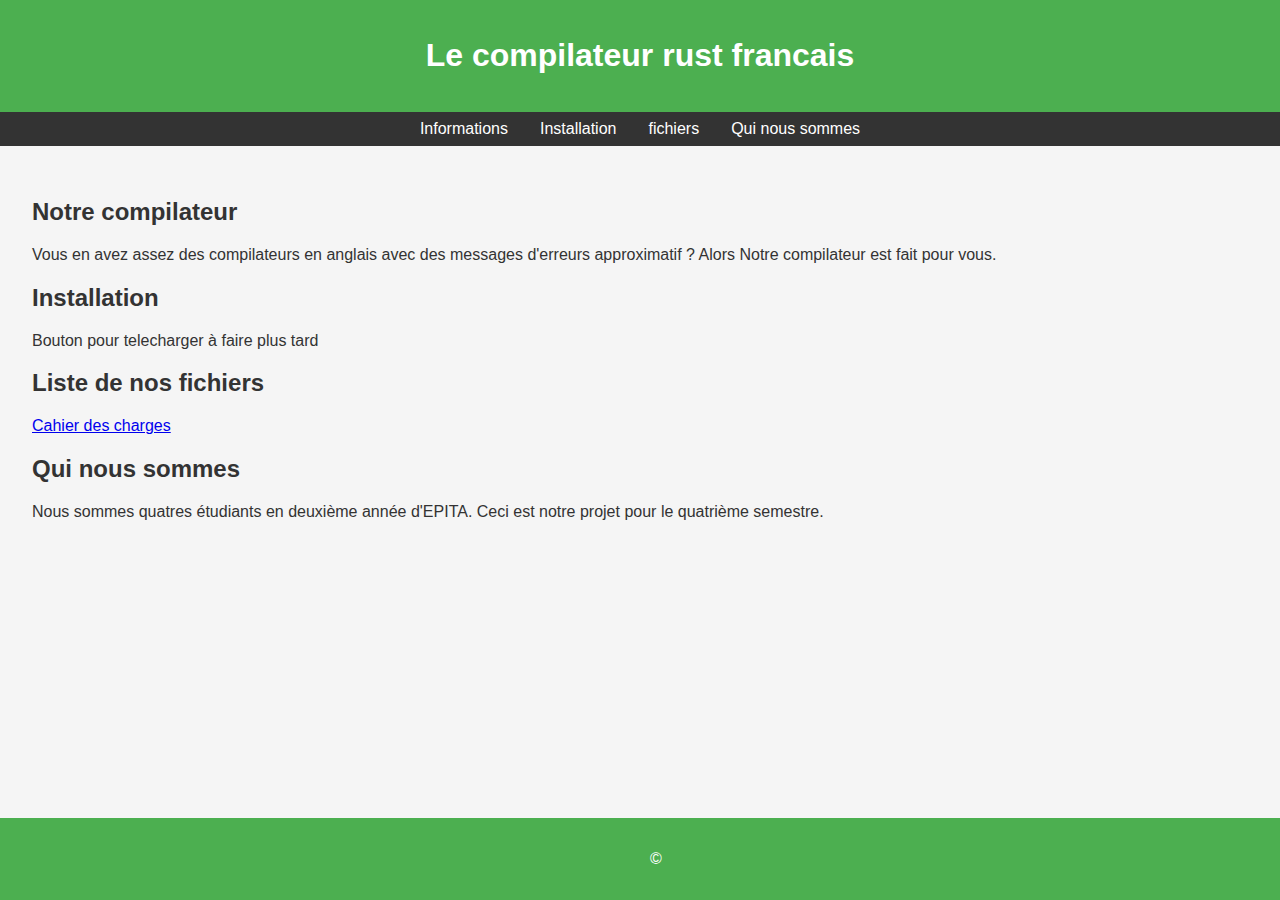
<file: site/index.html>
<!DOCTYPE html>
<html lang="en">
<head>
    <meta charset="UTF-8">
    <meta name="viewport" content="width=device-width, initial-scale=1.0">
    <title>My Website</title>
    <style>
        body {
            font-family: Arial, sans-serif;
            margin: 0;
            padding: 0;
            background-color: #f5f5f5;
            color: #333;
        }
        header {
            background-color: #4CAF50;
            color: white;
            padding: 1rem;
            text-align: center;
        }
        nav {
            display: flex;
            justify-content: center;
            background-color: #333;
            padding: 0.5rem 0;
        }
        nav a {
            color: white;
            text-decoration: none;
            margin: 0 1rem;
        }
        nav a:hover {
            text-decoration: underline;
        }
        main {
            padding: 2rem;
        }
        footer {
            text-align: center;
            padding: 1rem;
            background-color: #4CAF50;
            color: white;
            position: fixed;
            bottom: 0;
            width: 100%;
        }
    </style>
</head>
<body>
    <header>
        <h1>Le compilateur rust francais</h1>
    </header>
    <nav>
        <a href="#">Informations</a>
        <a href="#about">Installation</a>
        <a href="#fichiers">fichiers</a>
        <a href="#contact">Qui nous sommes</a>

    </nav>
    <main>
        <section id="home">
            <h2>Notre compilateur</h2>
            <p>Vous en avez assez des compilateurs en anglais avec des messages d'erreurs approximatif ? 
                Alors Notre compilateur est fait pour vous. 
            </p>
        </section>
        <section id="about">
            <h2>Installation</h2>
            <p>Bouton pour telecharger à faire plus tard </p>
        </section>
        <section id="fichiers">
            <h2>Liste de nos fichiers</h2>
            <a href="Cahier_des_Charges_CHAOS_Team.pdf" download> Cahier des charges </a>
        </section>
        <section id="contact">
            <h2>Qui nous sommes</h2>
            <p>
                Nous sommes quatres étudiants en deuxième année d'EPITA.
                Ceci est notre projet pour le quatrième semestre.
            </p>
        </section>
    </main>
    <footer>
        <p>&copy; </p>
    </footer>
</body>
</html>
</file>
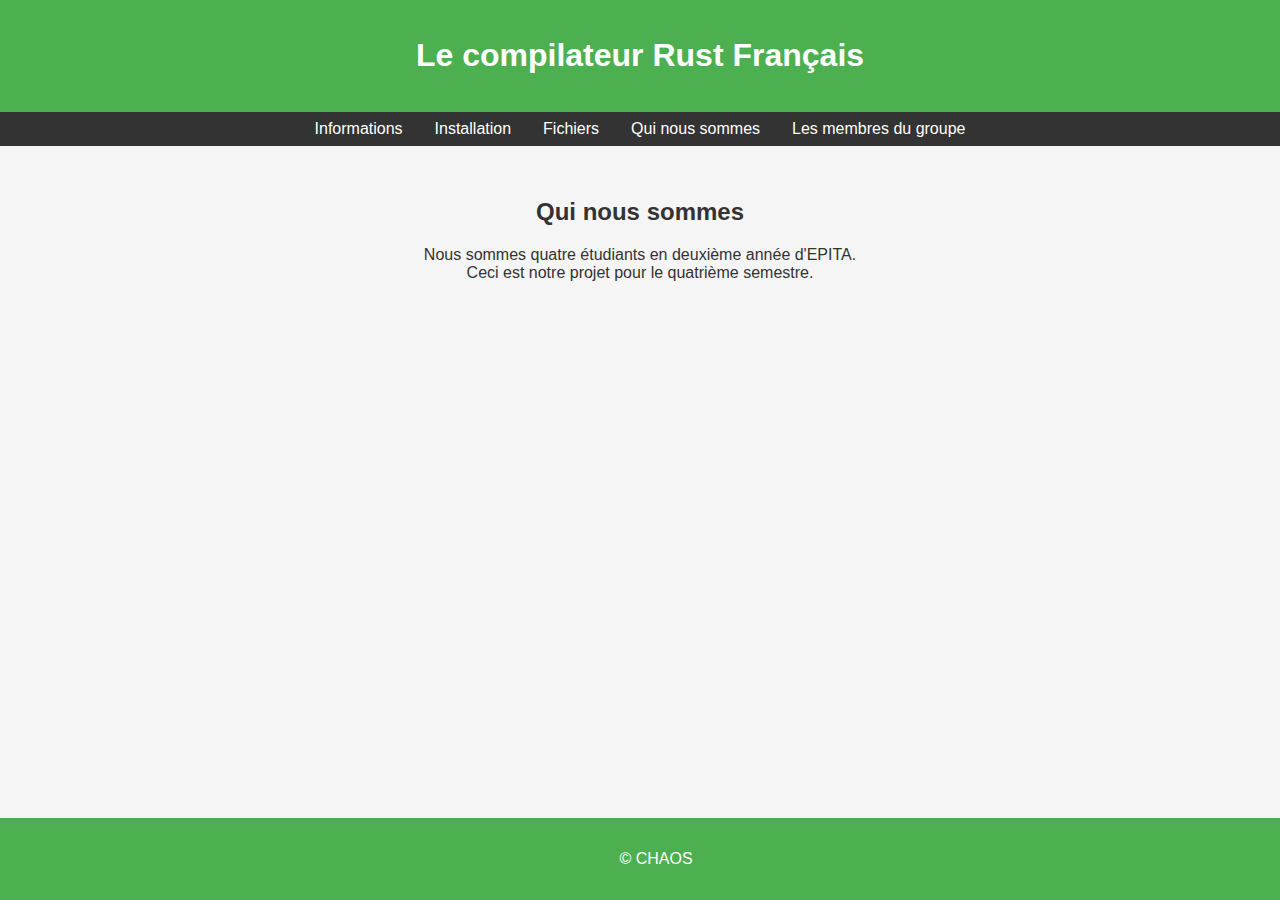
<file: site/contact.html>
﻿<!DOCTYPE html>
<html lang="fr">
<head>
    <meta charset="UTF-8">
    <meta name="viewport" content="width=device-width, initial-scale=1.0">
    <title>Notre compilateur - Qui nous sommes</title>
    <link rel="stylesheet" href="style.css">
</head>
<body>
    <header>
        <h1>Le compilateur Rust Français</h1>
    </header>
    <nav>
        <a href="index.html">Informations</a>
        <a href="installation.html">Installation</a>
        <a href="fichiers.html">Fichiers</a>
        <a href="contact.html">Qui nous sommes</a>
        <a href="membres.html">Les membres du groupe</a>
    </nav>
    <main>
        <section id="contact">
            <h2>Qui nous sommes</h2>
            <p>
                Nous sommes quatre étudiants en deuxième année d'EPITA.<br>
                Ceci est notre projet pour le quatrième semestre.
            </p>
        </section>
    </main>
    <footer>
        <p>&copy; CHAOS</p>
    </footer>
</body>
</html>
</file>
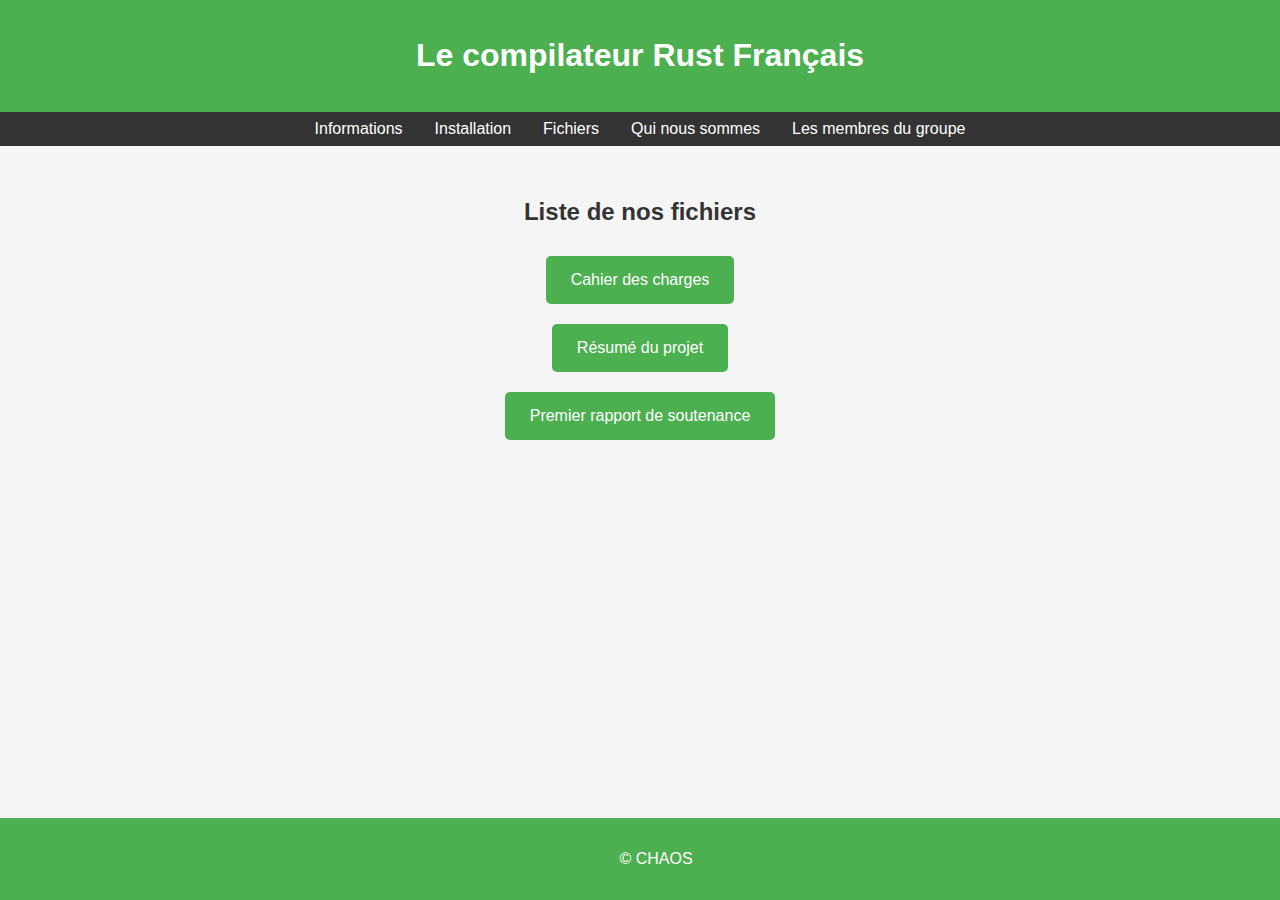
<file: site/fichiers.html>
﻿<!DOCTYPE html>
<html lang="fr">
<head>
    <meta charset="UTF-8">
    <meta name="viewport" content="width=device-width, initial-scale=1.0">
    <title>Notre compilateur - Fichiers</title>
    <link rel="stylesheet" href="style.css">
</head>
<body>
    <header>
        <h1>Le compilateur Rust Français</h1>
    </header>
    <nav>
        <a href="index.html">Informations</a>
        <a href="installation.html">Installation</a>
        <a href="fichiers.html">Fichiers</a>
        <a href="contact.html">Qui nous sommes</a>
        <a href="membres.html">Les membres du groupe</a>
    </nav>
    <main>
        <section id="fichiers">
            <h2>Liste de nos fichiers</h2>
            <p>
                <a href="Cahier_des_Charges_CHAOS_Team.pdf" download>Cahier des charges</a><br>
                <a href="Projet_S4___Synopsis.pdf" download>Résumé du projet</a><br>
                <a href="aaaaa.pdf" download>Premier rapport de soutenance</a>
            </p>
        </section>
    </main>
    <footer>
        <p>&copy; CHAOS</p>
    </footer>
</body>
</html>
</file>
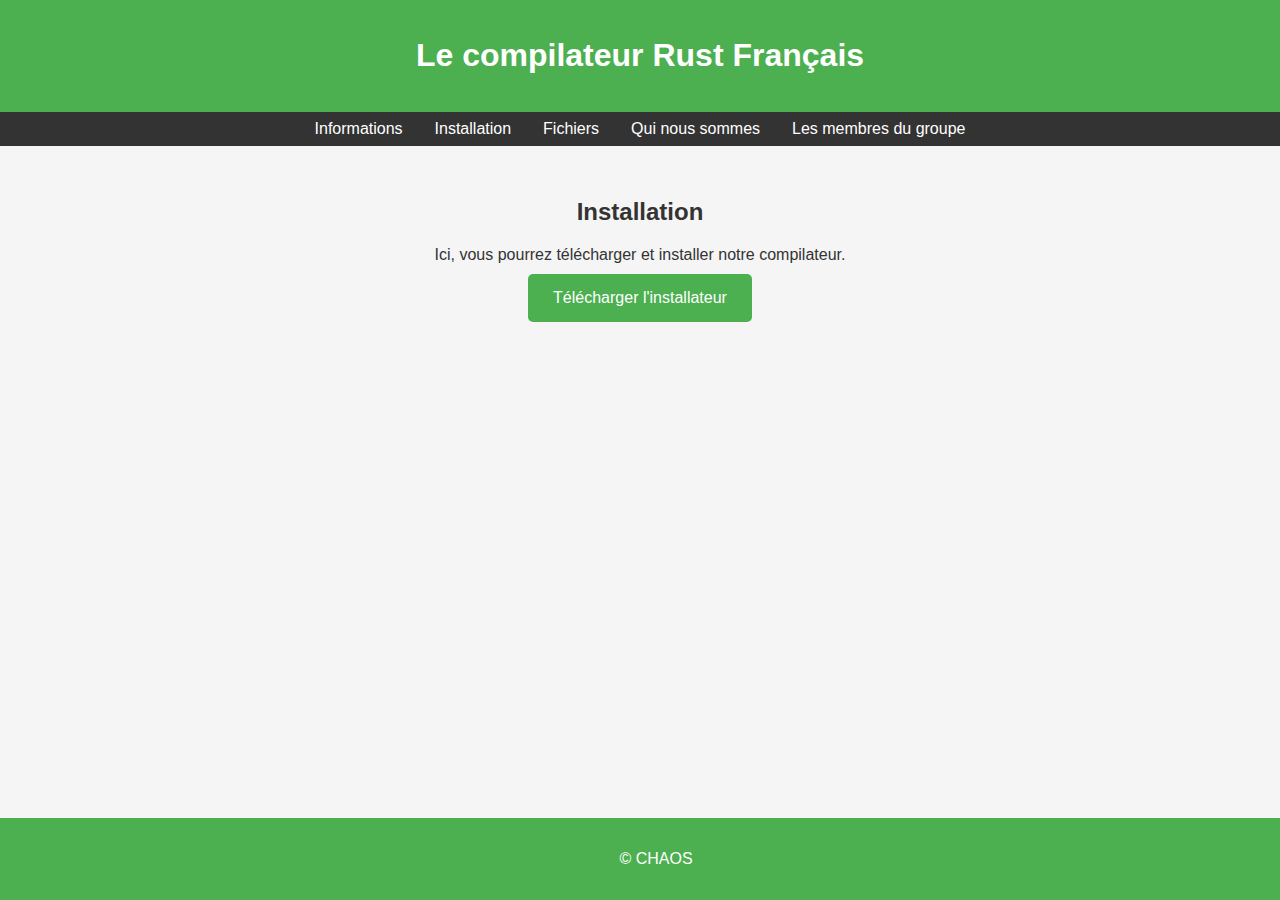
<file: site/installation.html>
﻿<!DOCTYPE html>
<html lang="fr">
<head>
    <meta charset="UTF-8">
    <meta name="viewport" content="width=device-width, initial-scale=1.0">
    <title>Notre compilateur - Installation</title>
    <link rel="stylesheet" href="style.css">
</head>
<body>
    <header>
        <h1>Le compilateur Rust Français</h1>
    </header>
    <nav>
        <a href="index.html">Informations</a>
        <a href="installation.html">Installation</a>
        <a href="fichiers.html">Fichiers</a>
        <a href="contact.html">Qui nous sommes</a>
        <a href="membres.html">Les membres du groupe</a>
    </nav>
    <main>
        <section id="installation">
            <h2>Installation</h2>
            <p>
                Ici, vous pourrez télécharger et installer notre compilateur.<br>
                <a href="chemin_vers_votre_fichier.pdf" download>Télécharger l'installateur</a>
            </p>
        </section>
    </main>
    <footer>
        <p>&copy; CHAOS</p>
    </footer>
</body>
</html>
</file>
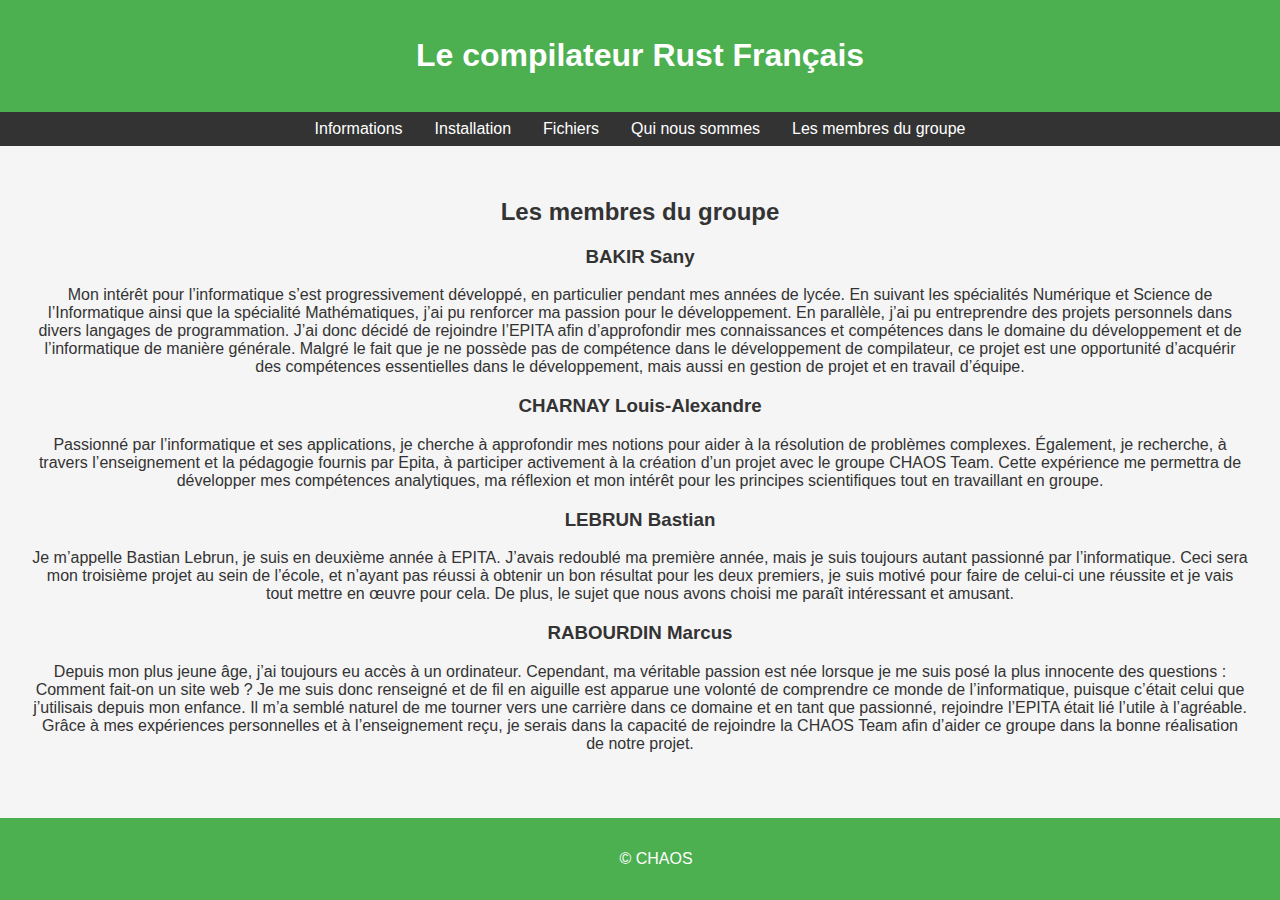
<file: site/membres.html>
﻿<!DOCTYPE html>
<html lang="fr">
<head>
    <meta charset="UTF-8">
    <meta name="viewport" content="width=device-width, initial-scale=1.0">
    <title>Notre compilateur - Les membres du groupe</title>
    <link rel="stylesheet" href="style.css">
</head>
<body>
    <header>
        <h1>Le compilateur Rust Français</h1>
    </header>
    <nav>
        <a href="index.html">Informations</a>
        <a href="installation.html">Installation</a>
        <a href="fichiers.html">Fichiers</a>
        <a href="contact.html">Qui nous sommes</a>
        <a href="membres.html">Les membres du groupe</a>
    </nav>
    <main>
        <section id="membres">
            <h2>Les membres du groupe</h2>
            <h3>BAKIR Sany</h3>
            <p>
                Mon intérêt pour l’informatique s’est progressivement développé, en particulier
                pendant mes années de lycée. En suivant les spécialités Numérique et Science
                de l’Informatique ainsi que la spécialité Mathématiques, j’ai pu renforcer ma
                passion pour le développement. En parallèle, j’ai pu entreprendre des projets
                personnels dans divers langages de programmation.
                J’ai donc décidé de rejoindre l’EPITA afin d’approfondir mes connaissances
                et compétences dans le domaine du développement et de l’informatique de
                manière générale. Malgré le fait que je ne possède pas de compétence dans
                le développement de compilateur, ce projet est une opportunité d’acquérir
                des compétences essentielles dans le développement, mais aussi en gestion de
                projet et en travail d’équipe.
            </p>
            <h3>CHARNAY Louis-Alexandre</h3>
            <p>
                Passionné par l’informatique et ses applications, je cherche à approfondir mes
                notions pour aider à la résolution de problèmes complexes.
                Également, je recherche, à travers l’enseignement et la pédagogie fournis par
                Epita, à participer activement à la création d’un projet avec le groupe
                CHAOS Team. Cette expérience me permettra de développer mes compétences
                analytiques, ma réflexion et mon intérêt pour les principes scientifiques tout
                en travaillant en groupe.
            </p>
            <h3>LEBRUN Bastian</h3>
            <p>
                Je m’appelle Bastian Lebrun, je suis en deuxième année à EPITA. J’avais
                redoublé ma première année, mais je suis toujours autant passionné par
                l’informatique. Ceci sera mon troisième projet au sein de l’école, et n’ayant
                pas réussi à obtenir un bon résultat pour les deux premiers, je suis motivé pour
                faire de celui-ci une réussite et je vais tout mettre en œuvre pour cela. De plus,
                le sujet que nous avons choisi me paraît intéressant et amusant.
            </p>
            <h3>RABOURDIN Marcus</h3>
            <p>
                Depuis mon plus jeune âge, j’ai toujours eu accès à un ordinateur. Cependant,
                ma véritable passion est née lorsque je me suis posé la plus innocente des
                questions : Comment fait-on un site web ? Je me suis donc renseigné
                et de fil en aiguille est apparue une volonté de comprendre ce monde de
                l’informatique, puisque c’était celui que j’utilisais depuis mon enfance.
                Il m’a semblé naturel de me tourner vers une carrière dans ce domaine et en
                tant que passionné, rejoindre l’EPITA était lié l’utile à l’agréable. Grâce à mes
                expériences personnelles et à l’enseignement reçu, je serais dans la capacité
                de rejoindre la CHAOS Team afin d’aider ce groupe dans la bonne réalisation
                de notre projet.
            </p>
        </section>
    </main>
    <footer>
        <p>&copy; CHAOS</p>
    </footer>
</body>
</html>
</file>
<file: site/style.css>
﻿/* style.css */
body {
    font-family: Arial, sans-serif;
    margin: 0;
    padding: 0;
    background-color: #f5f5f5;
    color: #333;
    text-align: center;
}

header {
    background-color: #4CAF50;
    color: white;
    padding: 1rem;
    text-align: center;
}

nav {
    display: flex;
    justify-content: center;
    background-color: #333;
    padding: 0.5rem 0;
}

    nav a {
        color: white;
        text-decoration: none;
        margin: 0 1rem;
    }

        nav a:hover {
            text-decoration: underline;
        }

main {
    padding: 2rem;
}

footer {
    text-align: center;
    padding: 1rem;
    background-color: #4CAF50;
    color: white;
    position: fixed;
    bottom: 0;
    width: 100%;
}

a[download] {
    display: inline-block;
    padding: 15px 25px;
    margin: 10px 0;
    background-color: #4CAF50;
    color: white;
    text-decoration: none;
    border-radius: 5px;
    font-size: 16px;
    transition: background-color 0.3s;
}

    a[download]:hover {
        background-color: #45a049;
    }
</file>
